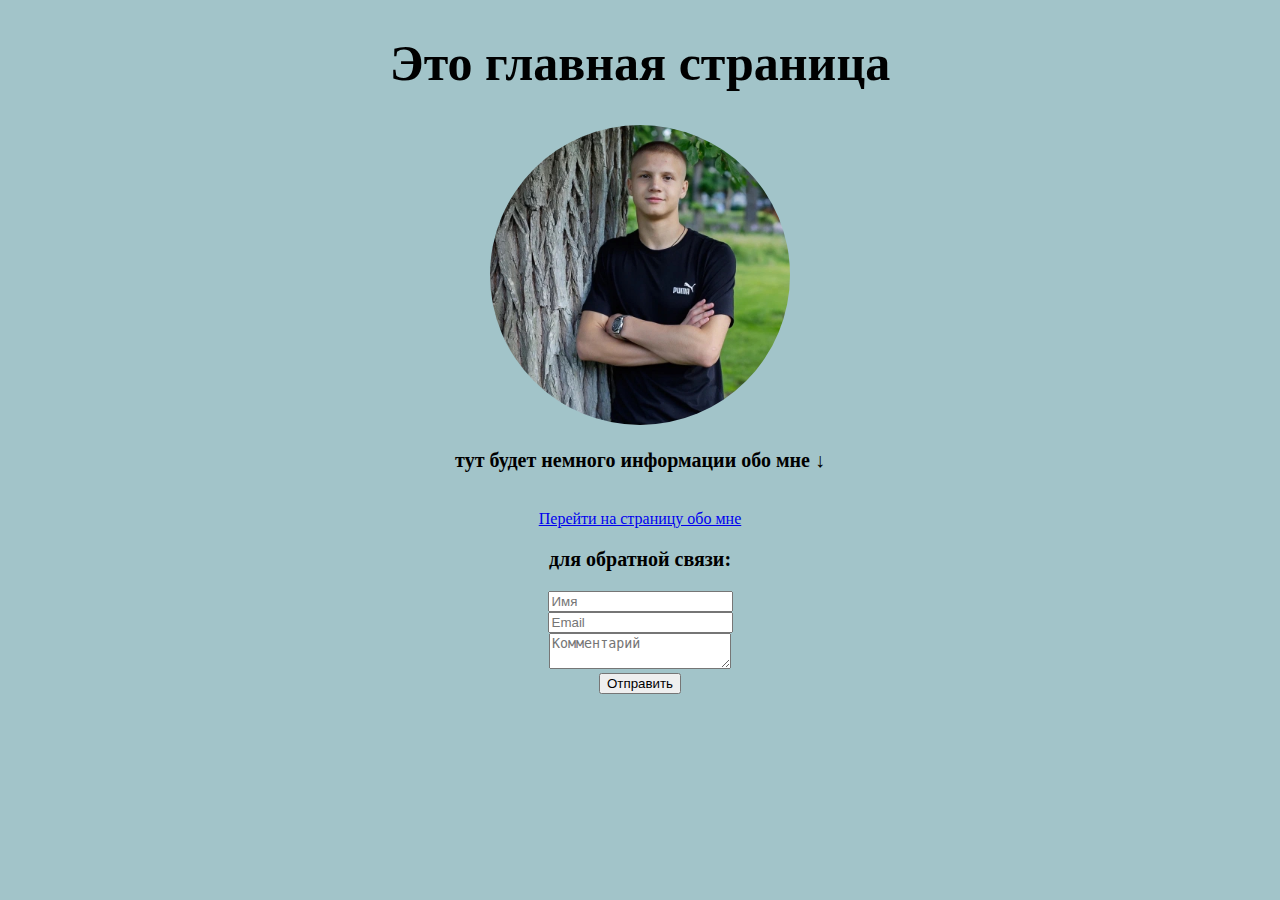
<file: index.html>
<!DOCTYPE html>
<html>
<head>
    <link rel="stylesheet" href="index.css">
    <meta charset="UTF-8">
    <title>Главная</title>
</head>
<body>
    <h1>Это главная страница</h1>
    <img src="photo1.jpg" alt="Моя фотография" class="img">
    <br>
    <p>тут будет немного информации обо мне &#8595</p>
    <br>
    <a href="aboutme.html">
    Перейти на страницу обо мне
    </a>
    <p>для обратной связи:</p>
    <form>
        <input type="text" id="name" placeholder="Имя">
        <br>
        <input type="email" id="email" placeholder="Email">
        <br>
        <textarea id="comment" placeholder="Комментарий"></textarea>
        <br>
        <button type="button" onclick="checkForm()">Отправить</button>
    </form>
    <p id="form_text"> </p>
    <script src="ReverseForm.js">
    </script>
</body>
</html>
</file>
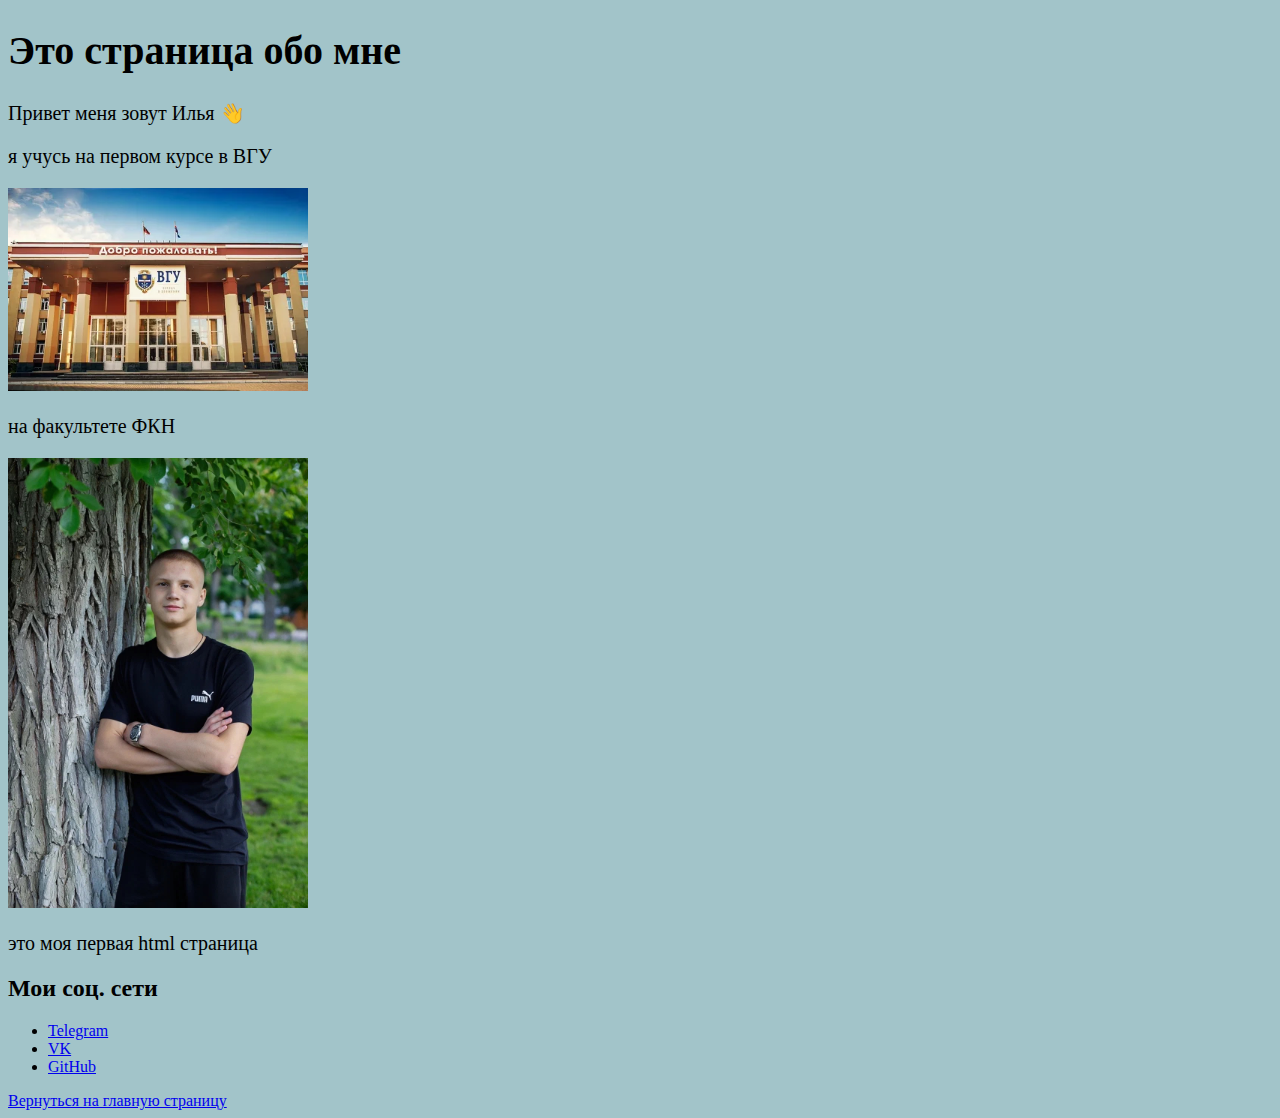
<file: aboutme.html>
<!DOCTYPE html>
<html>
<head>
    <link rel="stylesheet" href="aboutme.css">
    <meta charset="UTF-8">
    <title>Про меня</title>
</head>
<body class="aboutme">
    <h1>Это страница обо мне</h1>
    <p>Привет меня зовут Илья &#128075 </p>
    <p>я учусь на первом курсе в ВГУ </p>
    <img src="photo2.jpg" alt="ВУЗ" >
    <p>на факультете ФКН</p>
    <img src="photo3.jpg" alt="Моя фотография" width="300">
    <p>это моя первая html страница</p>
    <h2>Мои соц. сети</h2>
    <ul>
        <li>
            <a href="https://t.me/Jozt1xxx"
            target="_blank">
                Telegram
            </a>
        </li>
        <li>
            <a href="https://vk.com/jozt1xxx"
            target="_blank">
                VK
            </a>
        </li>
        <li>
            <a href="https://github.com/Jozt1xxx"
            target="_blank">
                GitHub
            </a>
        </li>
    </ul>
    <a href="index.html">Вернуться на главную страницу</a>
</body>
</html>
</file>
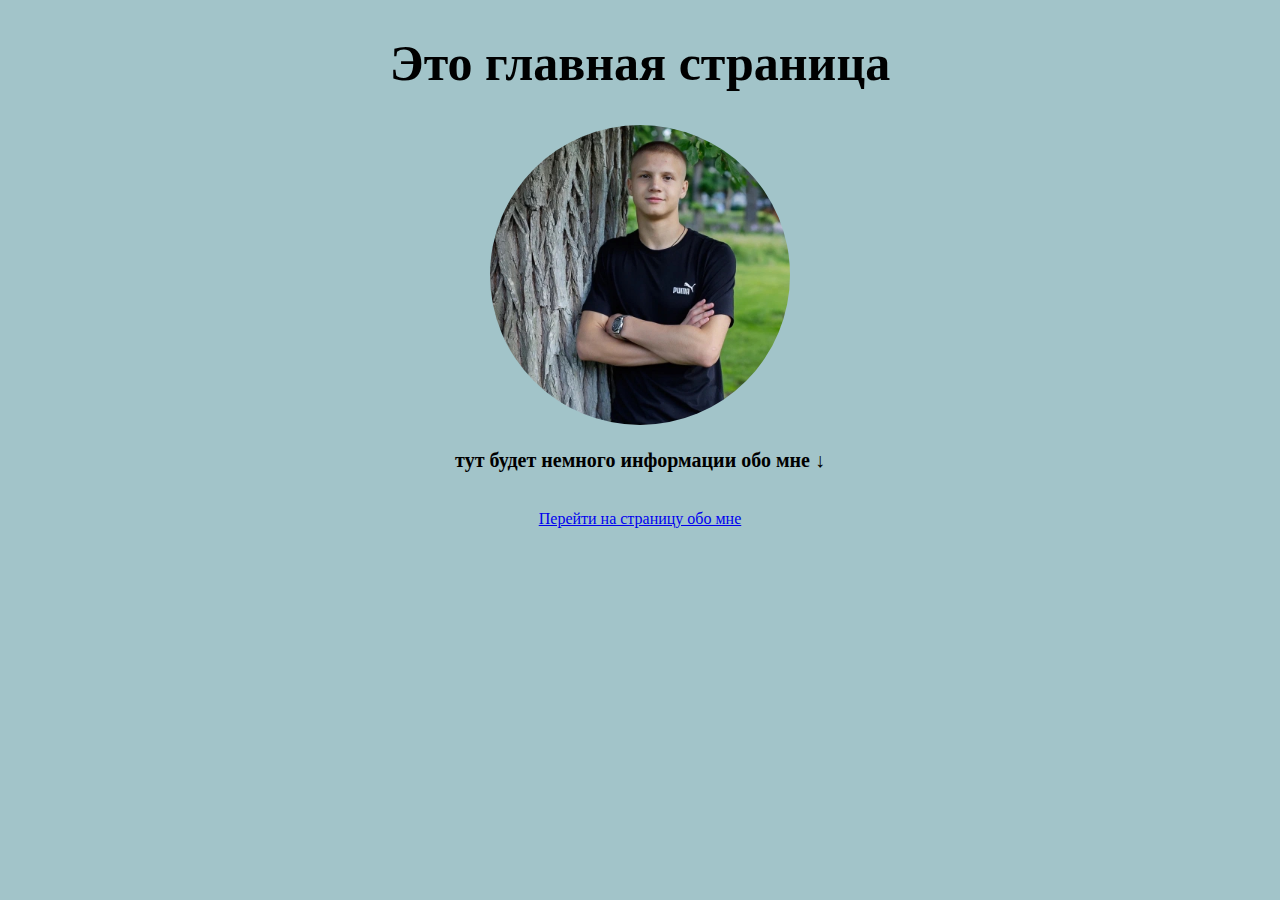
<file: mainlist.html>
<!DOCTYPE html>
<html>
<head>
    <link rel="stylesheet" href="mainlist.css">
    <meta charset="UTF-8">
    <title>Главная</title>
</head>
<body>
    <h1>Это главная страница</h1>
    <img src="photo3.jpg" alt="Моя фотография" class="img">
    <br>
    <p>тут будет немного информации обо мне &#8595</p>
    <br>
    <a href="aboutme.html">
    Перейти на страницу обо мне
    </a>
</body>
</html>
</file>
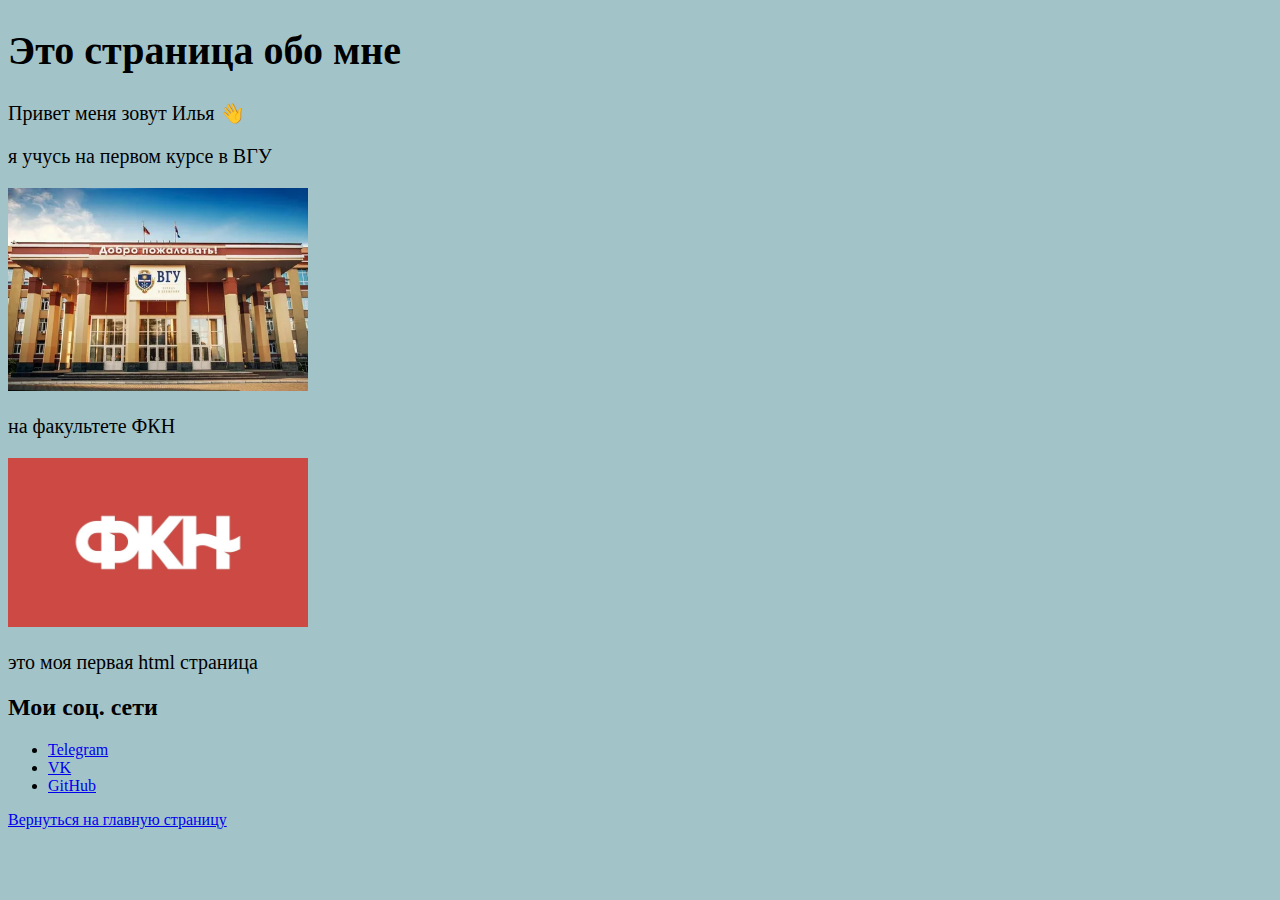
<file: мой_проект/aboutme.html>
<!DOCTYPE html>
<html>
<head>
    <link rel="stylesheet" href="aboutme.css">
    <meta charset="UTF-8">
    <title>Про меня</title>
</head>
<body class="aboutme">
    <h1>Это страница обо мне</h1>
    <p>Привет меня зовут Илья &#128075 </p>
    <p>я учусь на первом курсе в ВГУ </p>
    <img src="photo2.jpg" alt="ВУЗ" >
    <p>на факультете ФКН</p>
    <img src="photo4.jpg" alt="Моя фотография" width="300">
    <p>это моя первая html страница</p>
    <h2>Мои соц. сети</h2>
    <ul>
        <li>
            <a href="https://t.me/Jozt1xxx"
            target="_blank">
                Telegram
            </a>
        </li>
        <li>
            <a href="https://vk.com/jozt1xxx"
            target="_blank">
                VK
            </a>
        </li>
        <li>
            <a href="https://github.com/Jozt1xxx"
            target="_blank">
                GitHub
            </a>
        </li>
    </ul>
    <a href="mainlist.html">Вернуться на главную страницу</a>
</body>
</html>
</file>
<file: index.css>
body {
    background-color: #a2c4c9;
    text-align: center;
}
.img {
       width: 300px;
       height: 300px;
       border-radius: 50%;
       object-fit: cover;
}

p {
font-size: 20px;
font-weight: bold;
}
h1 {
font-size: 50px;
color: black;
}
#form_text{
display: none
}
</file>
<file: aboutme.css>
body {
    background-color: #a2c4c9;
}
h1 {
font-size: 40px;
color: Black;
}
img{
width: 300px;
}

p{
font-size: 20px;
}
</file>
<file: mainlist.css>
body {
    background-color: #a2c4c9;
    text-align: center;
}
.img {
       width: 300px;
       height: 300px;
       border-radius: 50%;
       object-fit: cover;
}

p {
font-size: 20px;
font-weight: bold;
}
h1 {
font-size: 50px;
color: black;
}
</file>
<file: мой_проект/aboutme.css>
body {
    background-color: #a2c4c9;
}
h1 {
font-size: 40px;
color: Black;
}
img{
width: 300px;
}

p{
font-size: 20px;
}
</file>
